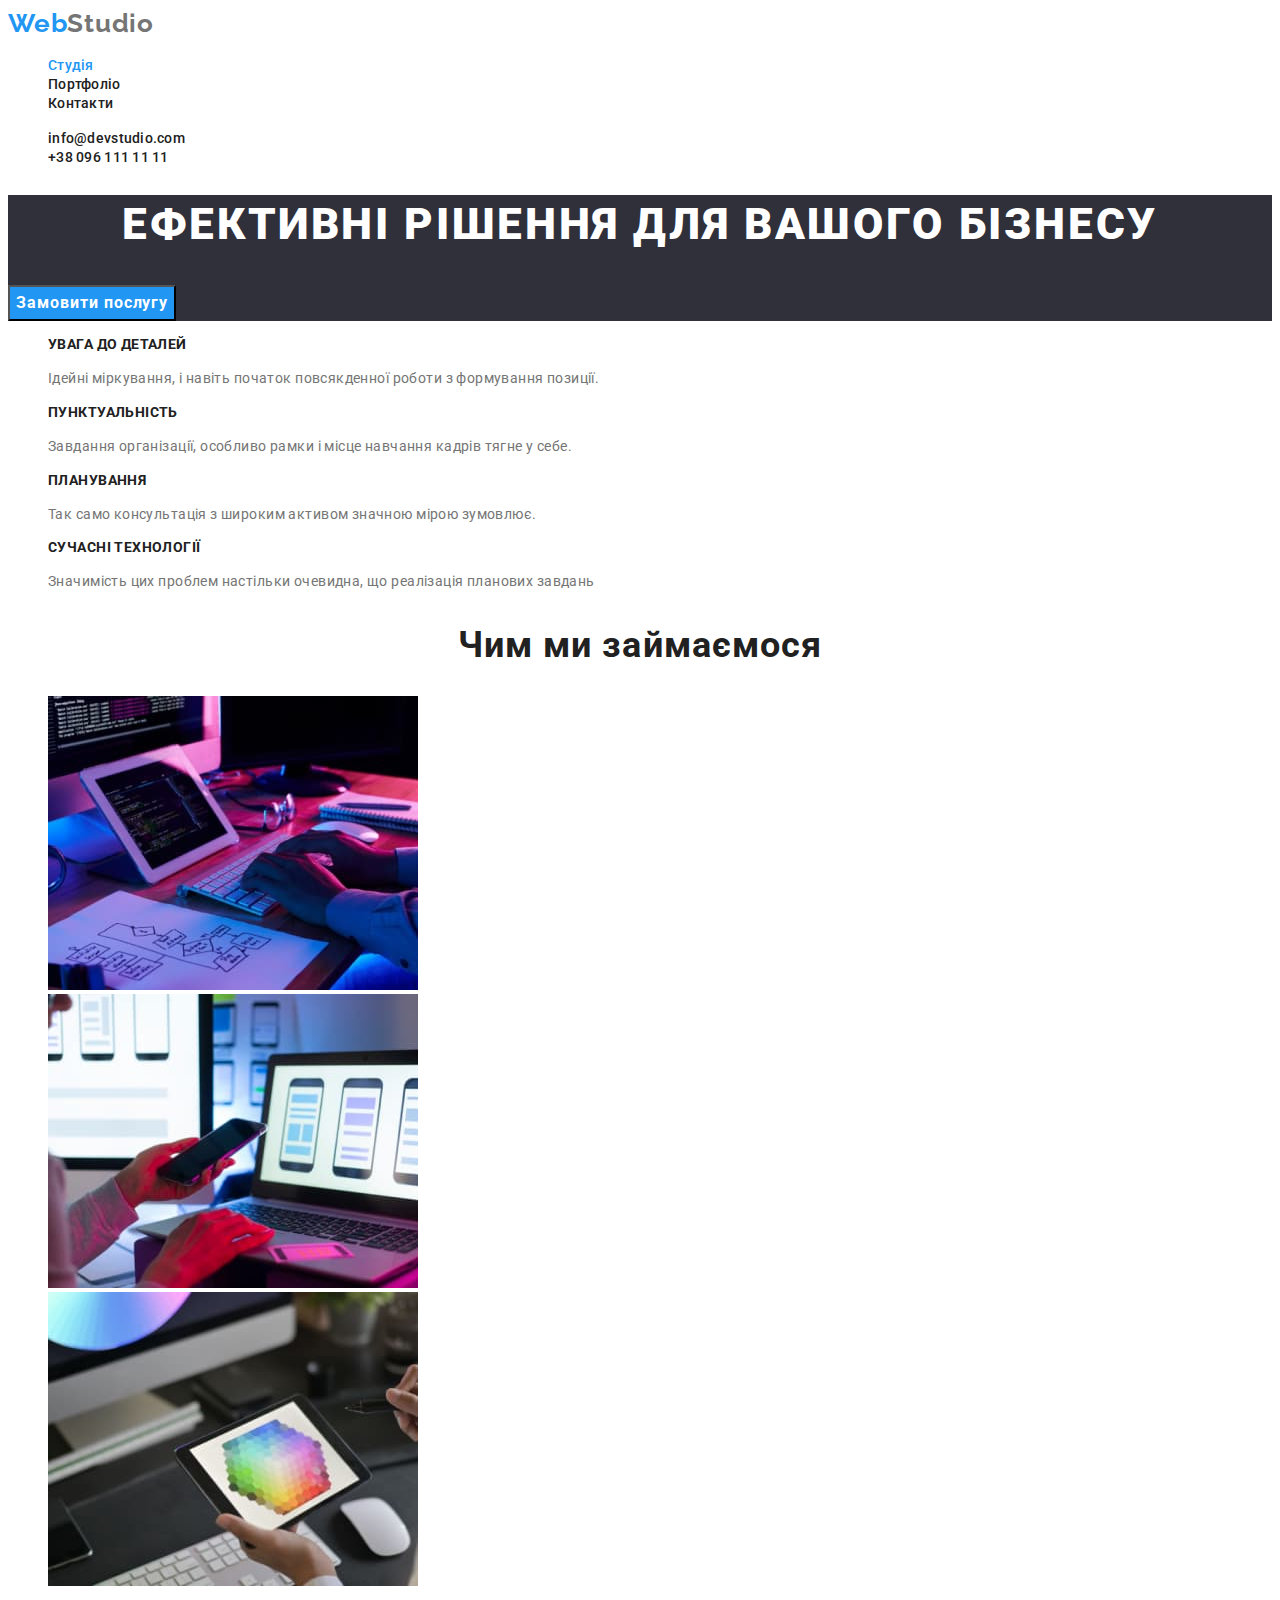
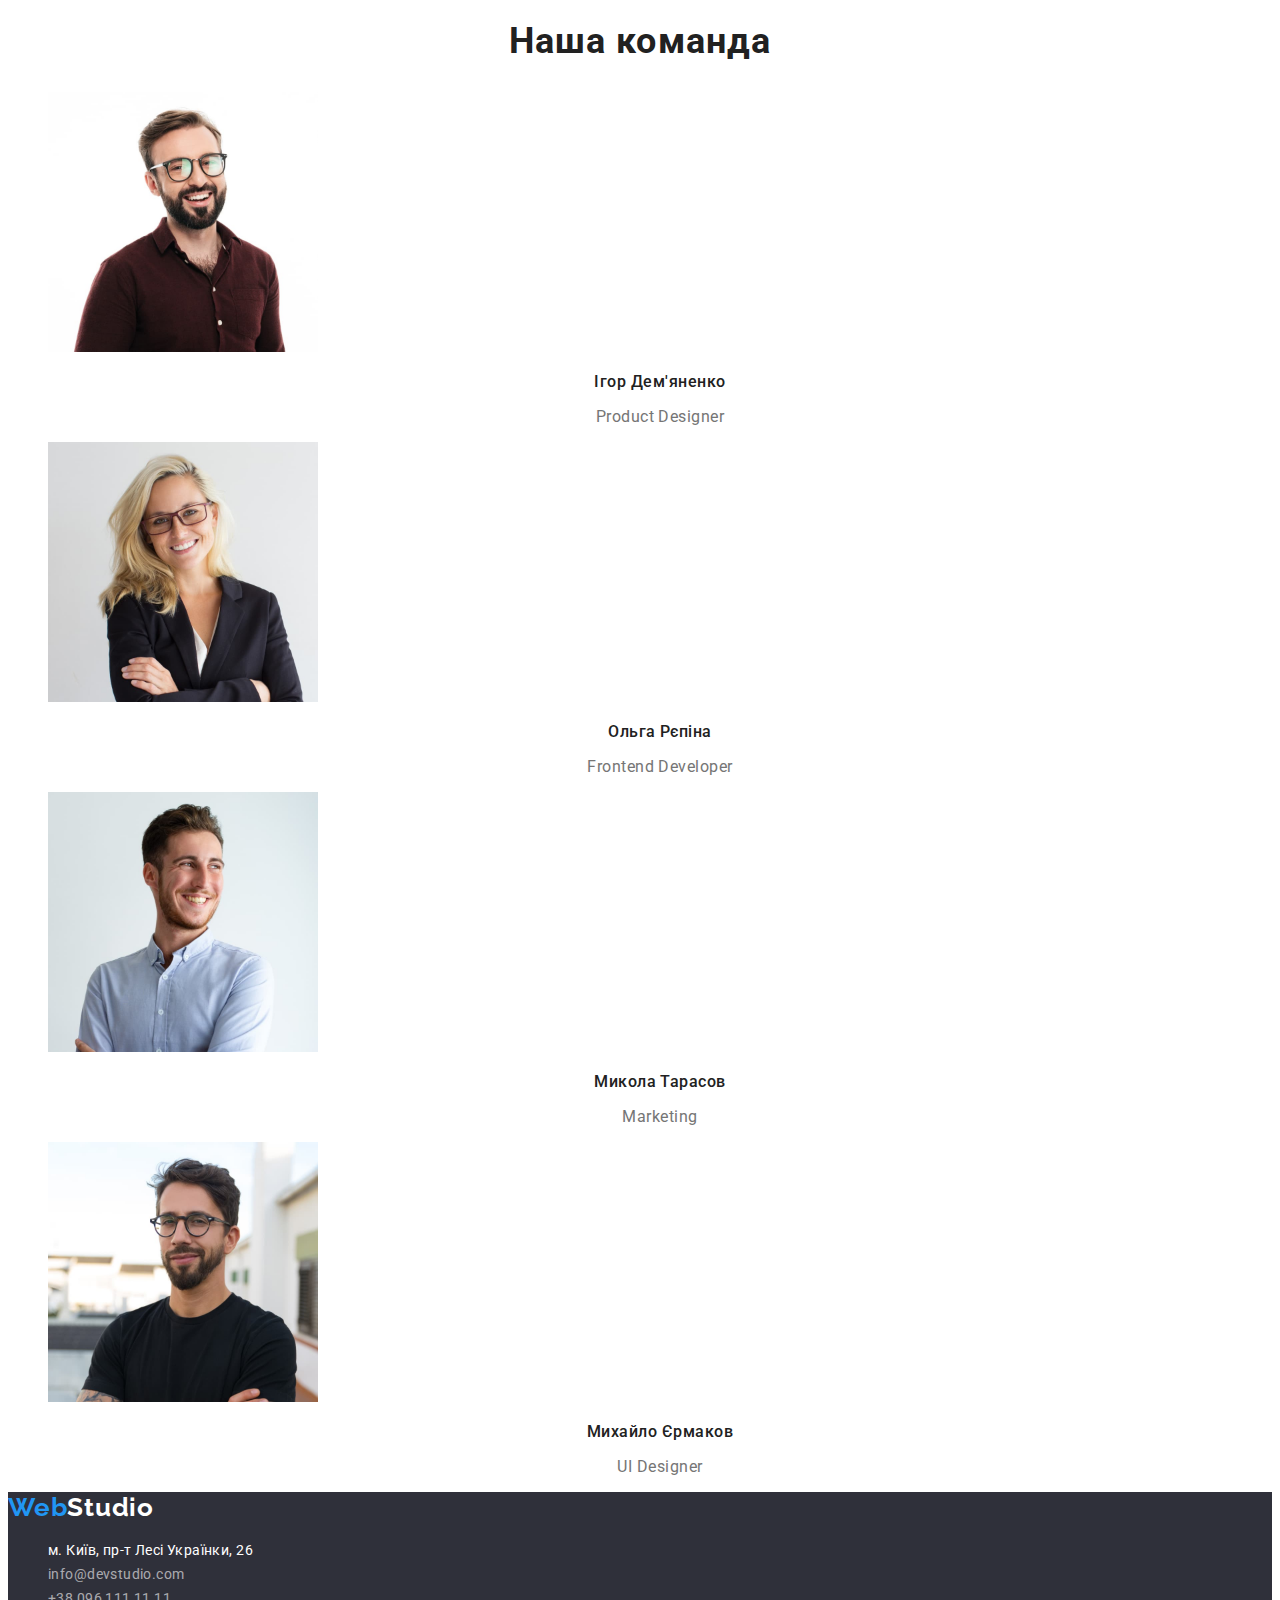
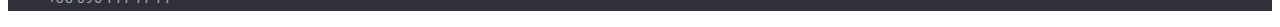
<file: index.html>
<!DOCTYPE html>
<html lang="uk">

<head>
    <meta charset="UTF-8">
    <meta http-equiv="X-UA-Compatible" content="IE=edge">
    <meta name="viewport" content="width=device-width, initial-scale=1.0">
    <title>Студія</title>
    <link rel="preconnect" href="https://fonts.googleapis.com">
    <link rel="preconnect" href="https://fonts.gstatic.com" crossorigin>
    <link
        href="https://fonts.googleapis.com/css2?family=Raleway:wght@700&family=Roboto:wght@400;500;700;900&display=swap"
        rel="stylesheet">
    <link rel="stylesheet" href="./css/styles.css">

</head>

<body>
    <header>
        <a href="./index.html" lang="en" class="logo">Web<span class="part-logo">Studio</span></a>
        <nav>
            <ul class="nav-list">
                <li><a href="./index.html" class="nav-list item current">Студія</a></li>
                <li><a href="./portfolio.html" class="nav-list item ">Портфоліо</a></li>
                <li><a href="" class="nav-list item">Контакти</a></li>
            </ul>

        </nav>
        <ul class="contact-list">
            <li><a href="mailto:info@devstudio.com" class="contact-list item">info@devstudio.com</a></li>
            <li><a href="tel:+380961111111" class="contact-list item">+38 096 111 11 11</a></li>
        </ul>

    </header>
   <main>
        <section class="hero">
            <h1 class="hero-title">Ефективні рішення для вашого бізнесу</h1>
            <button type="button" class="order-btn" >Замовити послугу</button>
        </section>
        <section>
            <h2 class="benefits-title">Наші переваги</h2>
            <ul class="benefits-list">
                <li><h3 class="benefits-list title ">УВАГА ДО ДЕТАЛЕЙ</h3>
                <p class="benefits-list text">Ідейні міркування, і навіть початок повсякденної роботи з формування позиції.</p></li>
                <li><h3 class="benefits-list title">ПУНКТУАЛЬНІСТЬ</h3>
                <p class="benefits-list text">Завдання організації, особливо рамки і місце навчання кадрів тягне у себе.</p></li>
                <li><h3 class="benefits-list title">ПЛАНУВАННЯ</h3>
                <p class="benefits-list text">Так само консультація з широким активом значною мірою зумовлює.</p></li>
                <li><h3 class="benefits-list title">СУЧАСНІ ТЕХНОЛОГІЇ</h3>
            <p class="benefits-list text">Значимість цих проблем настільки очевидна, що реалізація планових завдань</p> </li>
            </ul>
        </section>
        <section>
            <h2 class="which-do-title">Чим ми займаємося</h2>
            <ul class="which-do-list">
                <li> <img src="./images/work-1.jpg" alt="Набір тексту на клавіатурі" width="370" height="294"> </li>
                <li> <img src="./images/work-2.jpg" alt="Три дисплея смартфонів на моніторі ноутбука" width="370" height="294"> </li>
                <li> <img src="./images/work-3.jpg" alt="Палітра кольорів на дисплеї планшета" width="370" height="294"> </li>
            </ul>
        </section>
        <section>
            <h2 class="our-command-title">Наша команда</h2>
            <ul class="our-command-list">
                <li> <img src="./images/foto-1.jpg" alt="Усміхнений чоловік в окулярах" width="270" height="260"> <h3 class="our-command-list title">Ігор Дем'яненко</h3> <p class="our-command-text">Product Designer</p> </li>
                <li> <img src="./images/foto-2.jpg" alt="Білява жінка в окулярах" width="270" height="260"> <h3 class="our-command-list title">Ольга Рєпіна</h3> <p class="our-command-text">Frontend Developer</p> </li>
                <li> <img src="./images/foto-3.jpg" alt="Усміхнений чоловік в голубій сорочці" width="270" height="260"> <h3 class="our-command-list title">Микола Тарасов</h3> <p class="our-command-text">Marketing</p> </li>
                <li> <img src="./images/foto-4.jpg" alt="Усміхнений чоловік в чорній футболці" width="270" height="260"> <h3 class="our-command-list title">Михайло Єрмаков</h3> <p class="our-command-text">UI Designer</p> </li>
            </ul>
        </section>
    
   </main>
    <footer>
        <a href="./index.html" lang="en" class="logo">Web<span class="part-logo">Studio</span></a>
        <address>
            <ul class="address-list">
                <li><a href="https://goo.gl/maps/AsPyXYZNYXDMEktu9" target="_blank" rel="noopener nofollow noreferrer" class="address-list adress">м. Київ, пр-т Лесі Українки, 26</a></li>
                <li><a href="mailto:info@devstudio.com" class="address-list mail">info@devstudio.com</a></li>
                <li><a href="tel:+380961111111" class="address-list tel">+38 096 111 11 11</a></li>
            </ul>        
        </address>
    </footer>
</body>
</html>
</file>
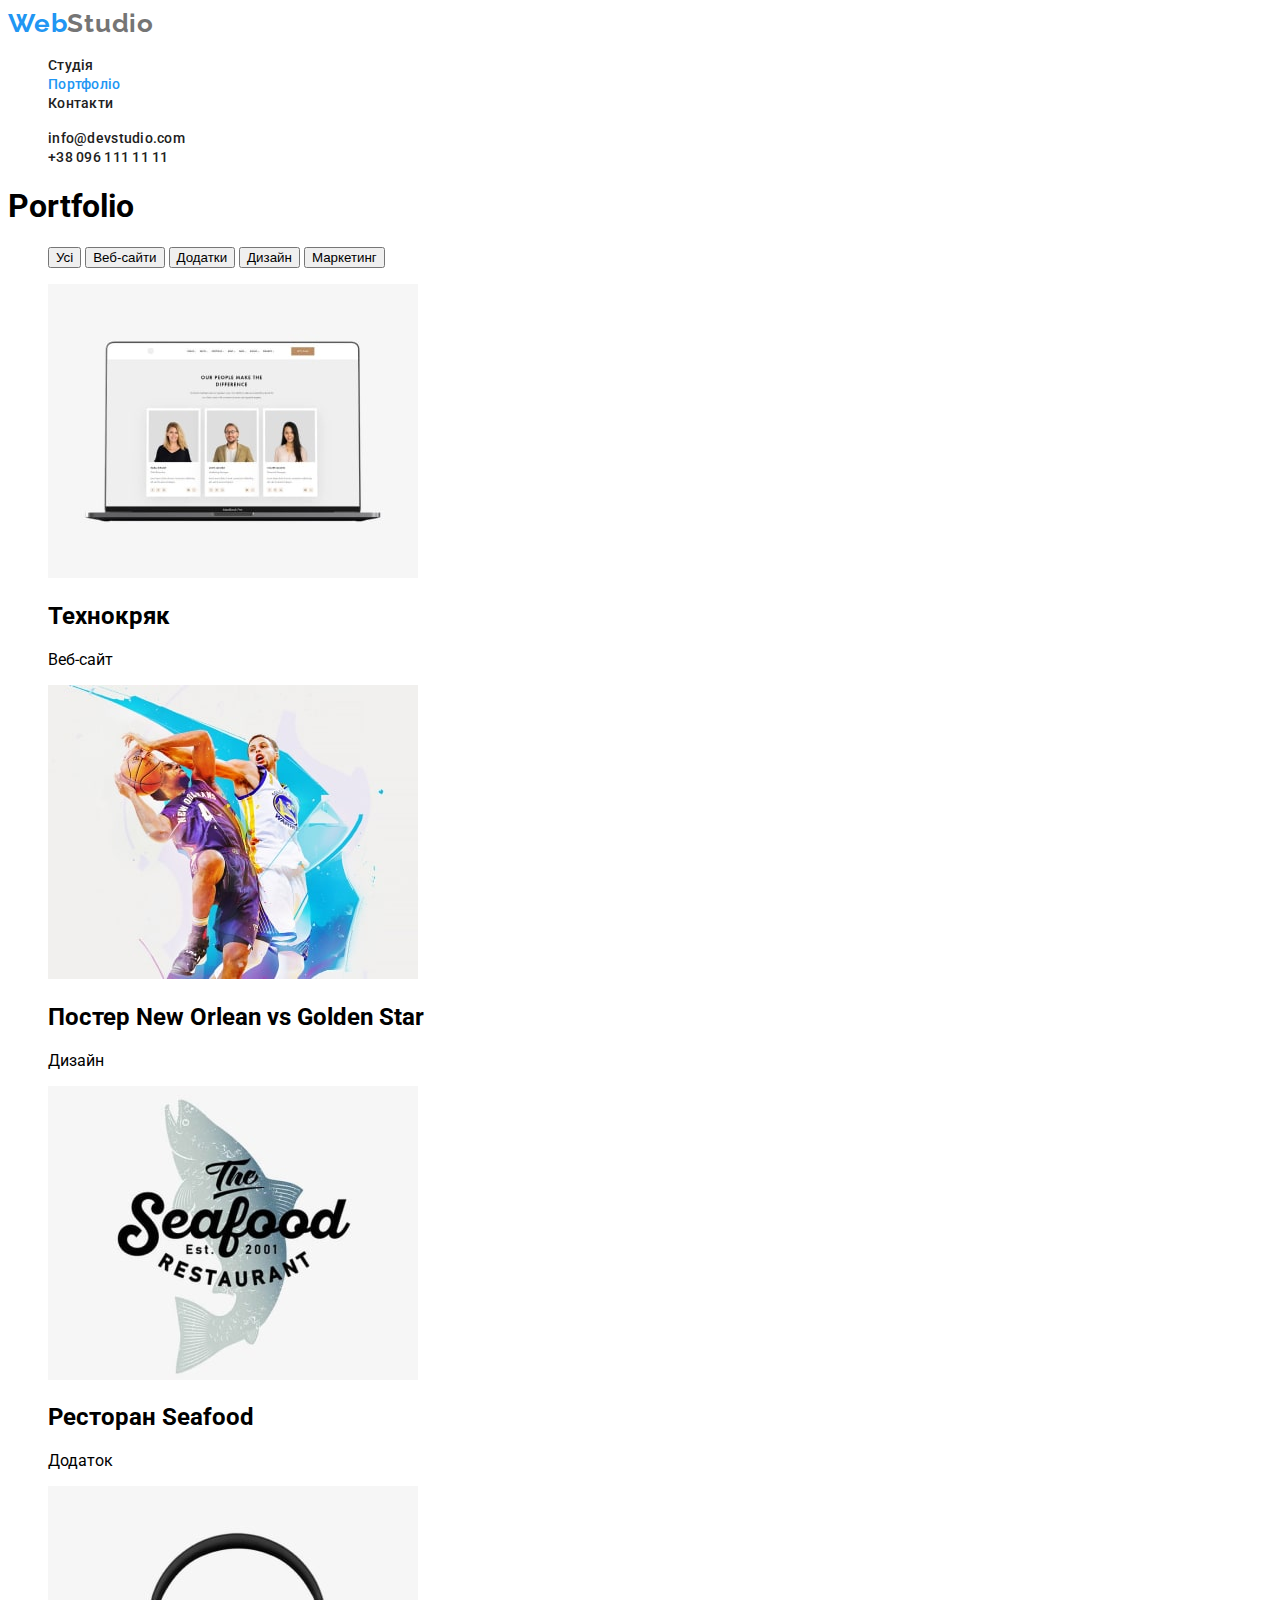
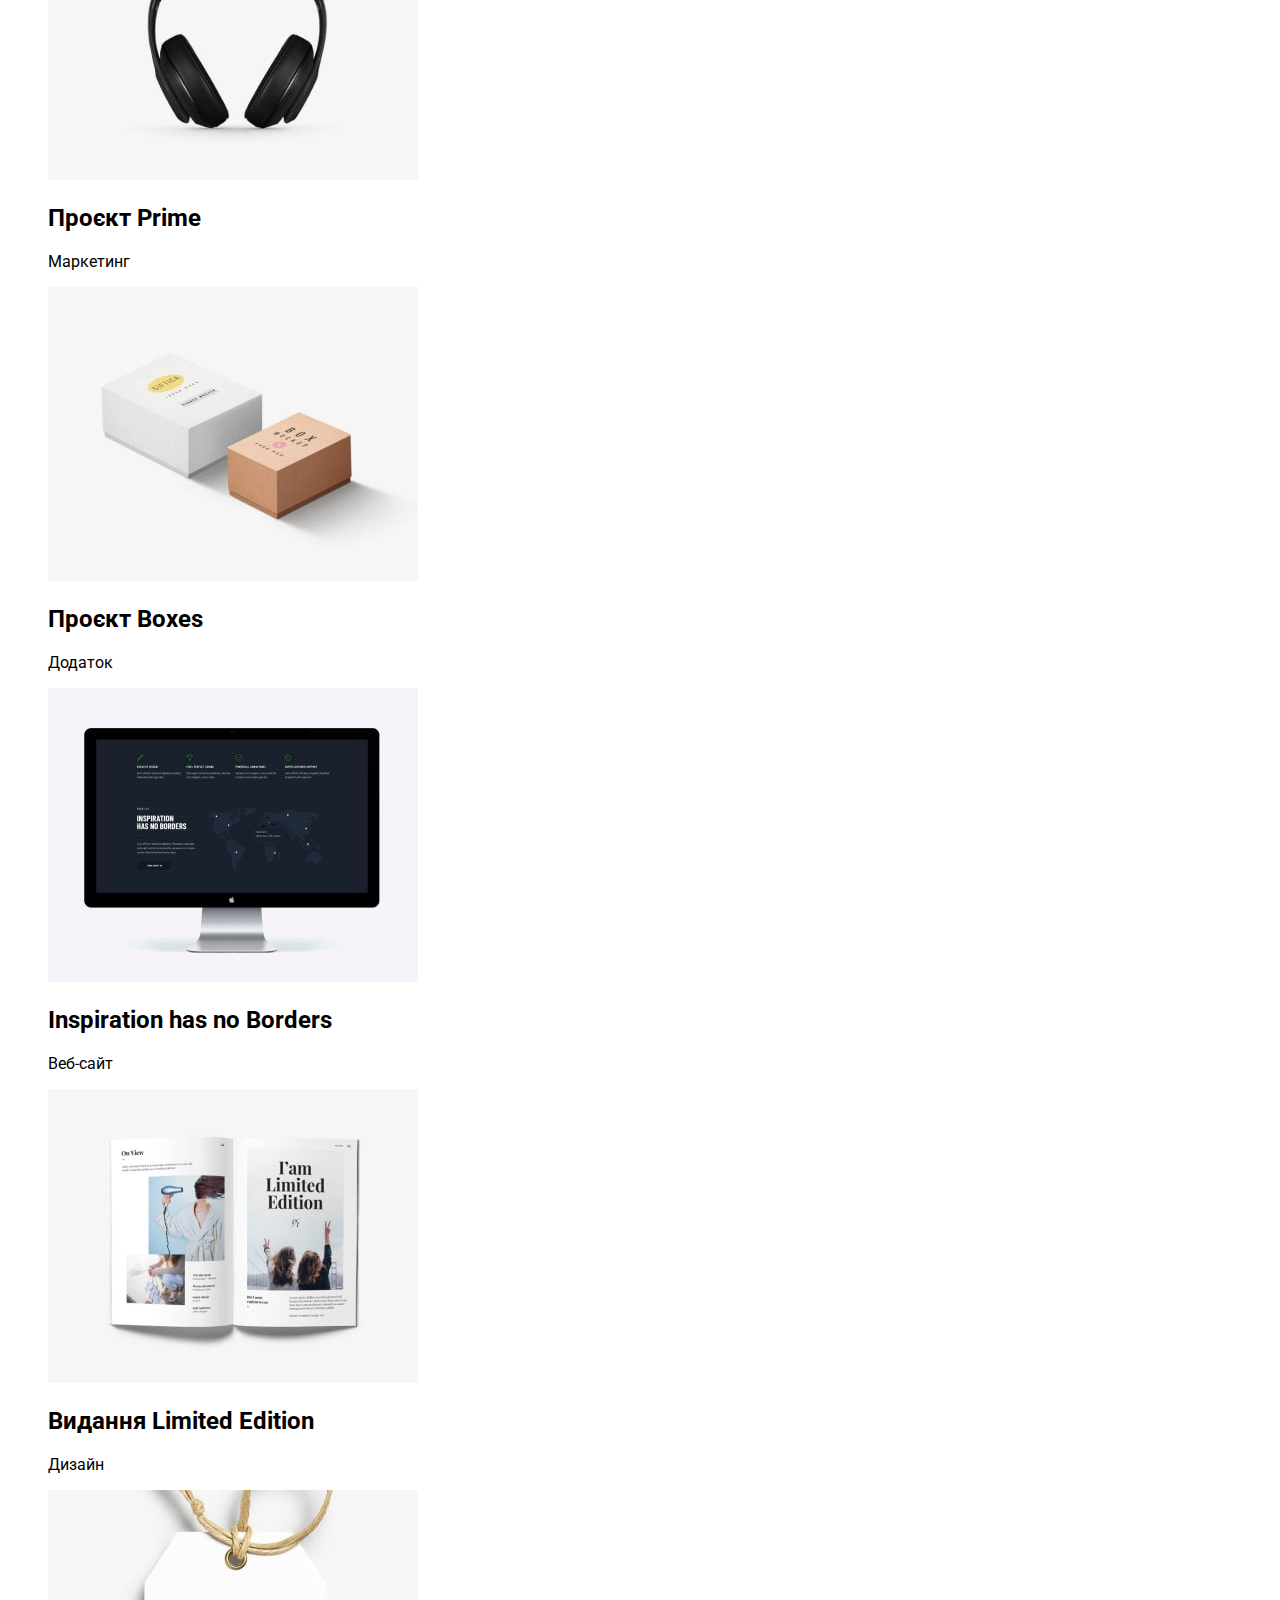
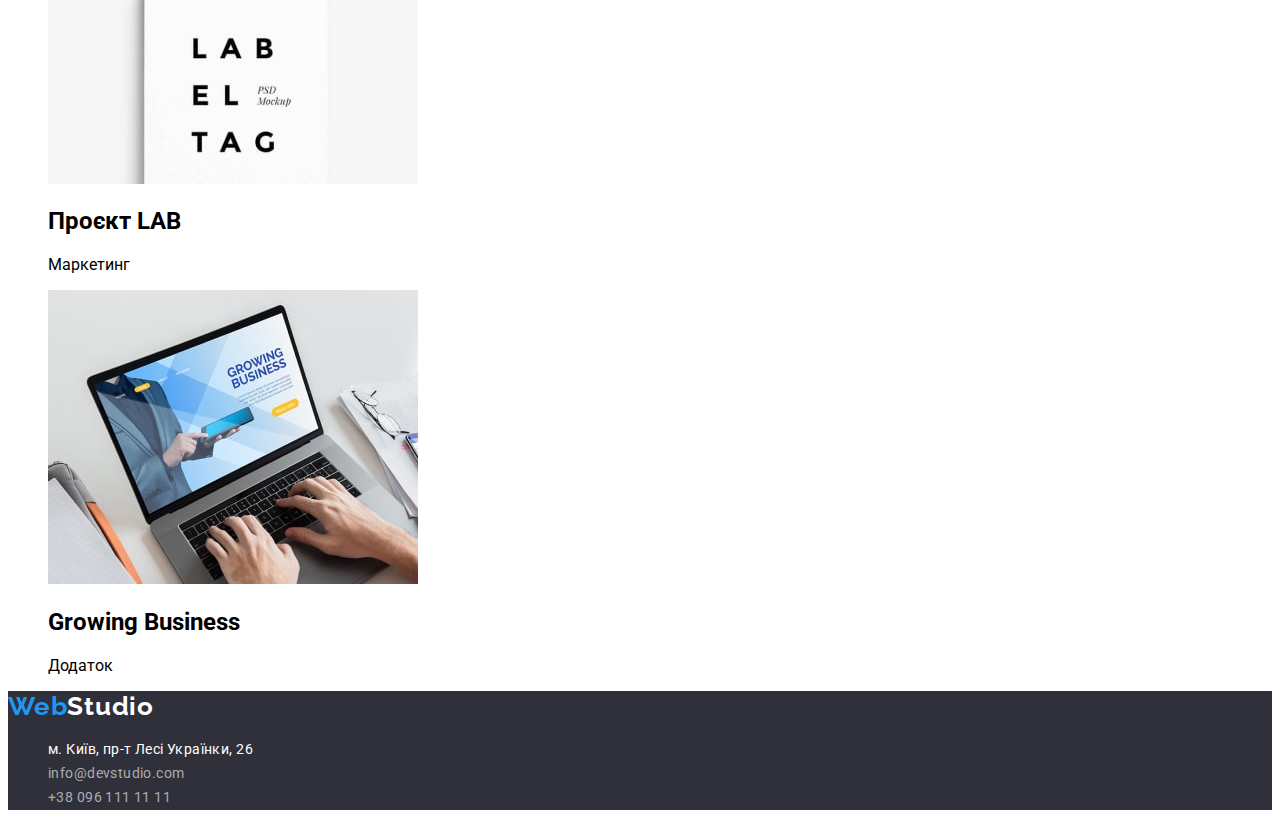
<file: portfolio.html>
<!DOCTYPE html>
<html lang="uk">

<head>
    <meta charset="UTF-8">
    <meta http-equiv="X-UA-Compatible" content="IE=edge">
    <meta name="viewport" content="width=device-width, initial-scale=1.0">
    <title>Портфоліо</title>
    <link rel="preconnect" href="https://fonts.googleapis.com">
    <link rel="preconnect" href="https://fonts.gstatic.com" crossorigin>
    <link href="https://fonts.googleapis.com/css2?family=Raleway:wght@700&family=Roboto:wght@400;500;700;900&display=swap"
        rel="stylesheet">
    <link rel="stylesheet" href="./css/styles.css">

</head>

<body>
    <header>
        <a href="./index.html" lang="en" class="logo">Web<span>Studio</span></a>
        <nav>
            <ul class="nav-list">
                <li><a href="./index.html" class="nav-list item ">Студія</a></li>
                <li><a href="./portfolio.html" class="nav-list item current">Портфоліо</a></li>
                <li><a href="" class="nav-list item">Контакти</a></li>
            </ul>

        </nav>
        <ul class="contact-list">
            <li><a href="mailto:info@devstudio.com" class="contact-list item">info@devstudio.com</a></li>
            <li><a href="tel:+380961111111" class="contact-list item" >+38 096 111 11 11</a></li>
        </ul>

    </header>
    <main>
        <section>
            <h1 class="portfolio-title">Portfolio</h1>
            <ul class="btn-list">
                <button type="button" class="btn">Усі</button>
                <button type="button"class="btn">Веб-сайти</button>
                <button type="button"class="btn">Додатки</button>
                <button type="button"class="btn">Дизайн</button>
                <button type="button"class="btn">Маркетинг</button>
            </ul>
           
            <ul class="portfolio-list">
                <li>
                    <img src="./images/technocrack-min.jpg" alt="сторінка веб-сайту на екрані ноутбука" width="370" height="294">
                    <h2> Технокряк</h2>
                    <p>Веб-сайт</p>
                </li>
                <li>
                    <img src="./images/poster-new-orlean-min.jpg" alt="постер спортивного заходу" width="370" height="294">
                    <h2>Постер New Orlean vs Golden Star </h2>
                    <p>Дизайн</p>
                </li>
                <li>
                    <img src="./images/restoran-seafood-min.jpg" alt="логотип ресторану" width="370" height="294">
                    <h2>Ресторан Seafood </h2>
                    <p>Додаток</p>
                </li>
                <li>
                    <img src="./images/project-prime-min.jpg" alt="накладні навушники" width="370" height="294">
                    <h2>Проєкт Prime </h2>
                    <p>Маркетинг</p>
                </li>
                <li>
                    <img src="./images/project-boxes-min.jpg" alt="дві картонні коробки" width="370" height="294">
                    <h2> Проєкт Boxes</h2>
                    <p>Додаток</p>
                </li>
                <li>
                    <img src="./images/inspiration-has-no-borders-min.jpg" alt="монітор компютера із відкритою сторінкою" width="370" height="294">
                    <h2> Inspiration has no Borders</h2>
                    <p>Веб-сайт</p>
                </li>
                <li>
                    <img src="./images/magazine-limited-edition-min.jpg" alt="розгорнутий кольоровий журнал" width="370" height="294">
                    <h2> Видання Limited Edition</h2>
                    <p>Дизайн</p>
                </li>
                <li>
                    <img src="./images/project-lab-min.jpg" alt="паперовий ярлик на мотузці" width="370" height="294">
                    <h2> Проєкт LAB</h2>
                    <p>Маркетинг</p>
                </li>
                <li>
                    <img src="./images/growing-business-min.jpg" alt="дві руки на клавіатурі ноутбука" width="370" height="294">
                    <h2>Growing Business </h2>
                    <p>Додаток</p>
                </li>
            </ul>
        </section>
      
    </main>
<footer>
    <a href="./index.html" lang="en" class="logo">Web<span class="part-logo">Studio</span></a>
    <address>
        <ul class="address-list">
            <li><a href="https://goo.gl/maps/AsPyXYZNYXDMEktu9" target="_blank" rel="noopener nofollow noreferrer"
                    class="address-list adress">м. Київ, пр-т Лесі Українки, 26</a></li>
            <li><a href="mailto:info@devstudio.com" class="address-list mail">info@devstudio.com</a></li>
            <li><a href="tel:+380961111111" class="address-list tel">+38 096 111 11 11</a></li>
        </ul>
    </address>
</footer>
</body>

</html>
</file>
<file: css/styles.css>
/* ----------------------INDEX-HTML----------------- */

:root {
    --accent-color: #2196F3;
    --main-text-color: #212121;
    --secondary-text-color: #757575;
    --secondary-logo-color: #000000;
    --main-background-color: #2F303A;
}

body {
    font-family: "Roboto","sans-serif"
    
}
.nav-list,
.contact-list,
.btn-list,
.portfolio-list,
.address-list,
.our-command-list,
.which-do-list,
.benefits-list
{
    list-style: none;
}

/* -------------------Header------------------ */
.logo {

text-decoration: none;
font-family: 'Raleway';
font-style: normal;
font-weight: 700;
font-size: 26px;
line-height: 31px;
letter-spacing: 0.03em;
    
color: #2196F3;
}

.logo>span {
color: var(--secondary-text-color);
}

.nav-list .item,
.contact-list .item {
text-decoration: none;
font-weight: 500;
font-size: 14px;
line-height: 1,14;
letter-spacing: 0.02em;
    
color: var(--main-text-color);
}

.nav-list.item:hover,
.contact-list.item:hover,
.nav-list.item:focus,
.contact-list.item:focus
{ 
color: var(--accent-color)
}

.nav-list.item.current {
    color: var(--accent-color);
}
/* -------------------Hero------------------ */


.hero {
    background: var(--main-background-color);
}
.hero-title {

    font-weight: 900;
    font-size: 44px;
    line-height: 1.36;
 
    text-align: center;
    letter-spacing: 0.06em;
    text-transform: uppercase;

    color: #FFFFFF;

}

.order-btn {
    font-family: inherit;
    font-weight: 700;
    font-size: 16px;
    line-height: 1.875;
      
    display: flex;
    align-items: center;
    text-align: center;
    letter-spacing: 0.06em;
    
    background: var(--accent-color);
    color: #FFFFFF;
}
/* -------------------Benefits------------------ */
/* ---Візуально приховую заголовок--- */
.benefits-title {
    
        position: absolute;
        width: 1px;
        height: 1px;
        margin: -1px;
        border: 0;
        padding: 0;

        white-space: nowrap;
        clip-path: inset(100%);
        clip: rect(0 0 0 0);
        overflow: hidden;
    }

.benefits-list.title {
    font-size: 14px;
    line-height: 1.14;
    letter-spacing: 0.03em;
    text-transform: uppercase;
    
    color:var(--main-text-color)
}

.benefits-list.text {
    font-weight: 400;
    font-size: 14px;
    line-height: 1.71;
   
    
    letter-spacing: 0.03em;
    color: var(--secondary-text-color);

}
/* -------------------which-do------------------ */
.which-do-title {
    font-size: 36px;
    line-height: 1.17;
    text-align: center;
    letter-spacing: 0.03em;
    
    color: var(--main-text-color);
}

/* -------------------our-command------------------ */

.our-command-title {
    font-size: 36px;
    line-height: 1.17;
    text-align: center;
    letter-spacing: 0.03em;
    
    color: var(--main-text-color);
}
 .our-command-list.title {
    font-weight: 500;
    font-size: 16px;
    line-height: 1.19;
    
    
    text-align: center;
    letter-spacing: 0.03em;
    
    color: var(--main-text-color);
 }
.our-command-text {
    font-weight: 400;
     font-size: 16px;
    line-height: 1.19;
     
    text-align: center;
    letter-spacing: 0.03em;
    
    color: var(--secondary-text-color);
}
/* -------------------Foter------------------ */
footer {
    background: var(--main-background-color);
}

footer .part-logo {
    color: #FFFFFF;
}
.address-list.adress,
.address-list.mail,
.address-list.tel {
    font-style: normal;
    text-decoration: none;
    font-weight: 400;
    font-size: 14px;
    line-height: 1.71;
   
    letter-spacing: 0.03em;
    
    color: #FFFFFF;
}
.address-list.mail,
.address-list.tel {
    
color: rgba(255, 255, 255, 0.6);
}

/* ----------------------INDEX-HTML----------------- */
</file>
